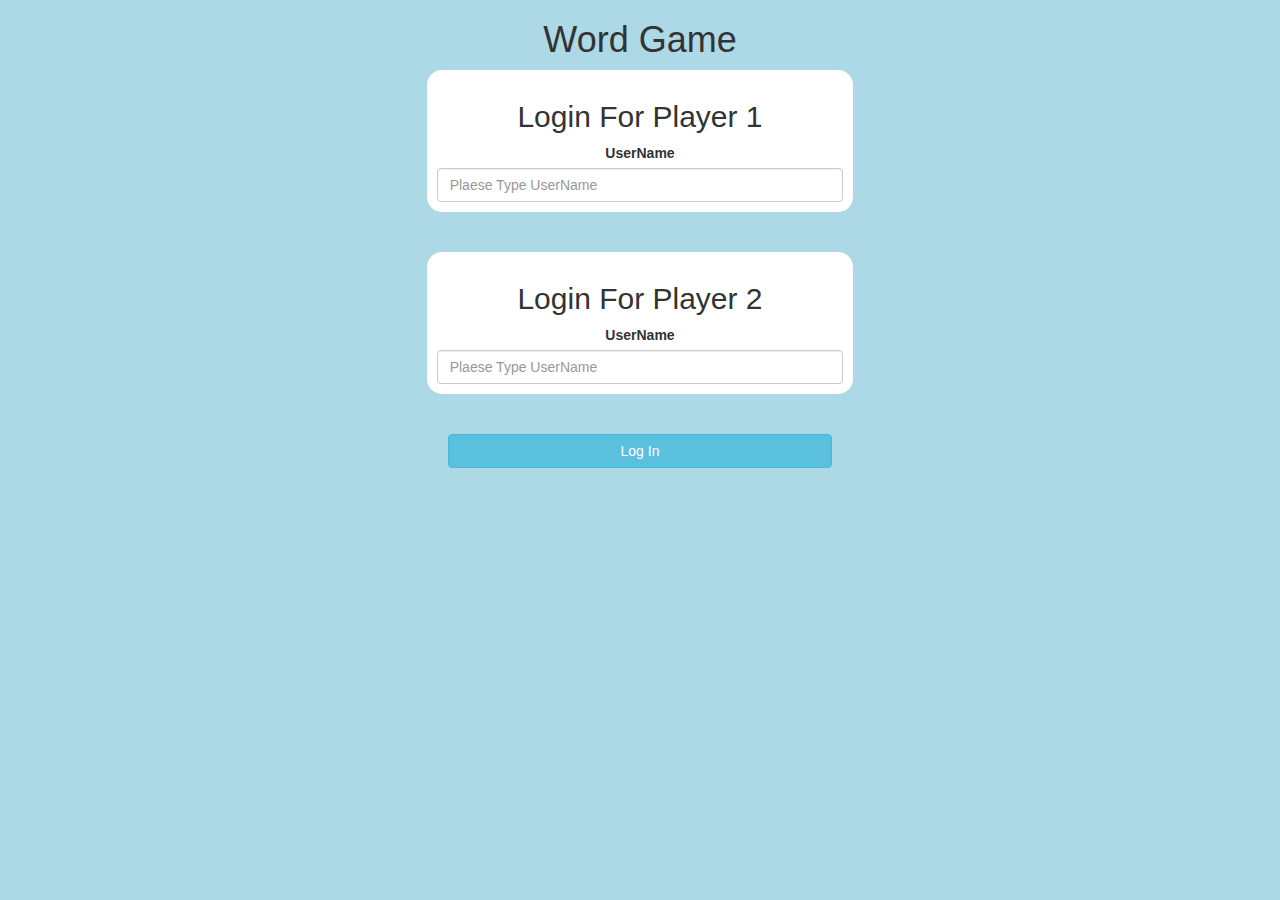
<file: index.html>
<!DOCTYPE html>
<html>
<head>
	<title>Guess The Word</title>

<meta name="viewport" content="width=device-width, initial-scale=1">
<link rel="stylesheet" href="https://maxcdn.bootstrapcdn.com/bootstrap/3.4.0/css/bootstrap.min.css">
<script src="https://ajax.googleapis.com/ajax/libs/jquery/3.4.1/jquery.min.js"></script>
<script src="https://maxcdn.bootstrapcdn.com/bootstrap/3.4.0/js/bootstrap.min.js"></script>

<link rel="stylesheet" type="text/css" href="game.css">

<script src="game_login.js"></script>
</head>
<body>
<center>
	<h1>Word Game</h1>
	<div class="col-lg-4 col-md-4 col-sm-6 col-xs-11 logindiv">
		<h2>
			Login For Player 1 
		</h2><label>
			UserName
		</label>
		<input type="text"class="form-control" placeholder="Plaese Type UserName"id="player1_name">
	</div>
	<br> <br>
	<div class="col-lg-4 col-md-4 col-sm-6 col-xs-11 logindiv">
		<h2>
			Login For Player 2 
		</h2><label>
			UserName
		</label>
		<input type="text"class="form-control" placeholder="Plaese Type UserName"id="player2_name">
	</div><br> <br>
	<button type="button"class="btn btn-info" onclick="adduser()" style="width: 30%;">Log In </button>
</center>
</body>
</html>
</file>
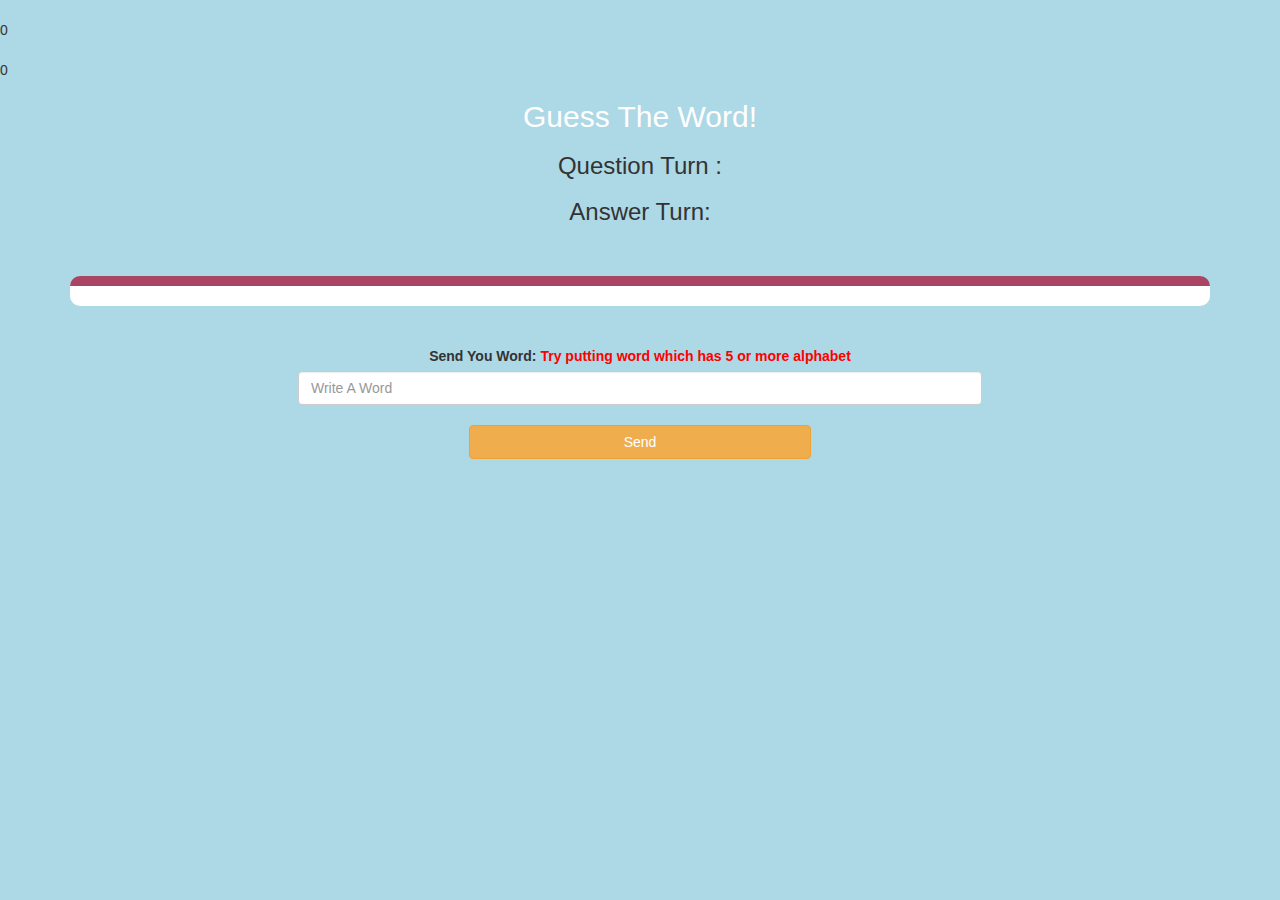
<file: game_page.html>
<!DOCTYPE html>
<html>
<head>
	<title>Guess The Word</title>

<meta name="viewport" content="width=device-width, initial-scale=1">
<link rel="stylesheet" href="https://maxcdn.bootstrapcdn.com/bootstrap/3.4.0/css/bootstrap.min.css">
<script src="https://ajax.googleapis.com/ajax/libs/jquery/3.4.1/jquery.min.js"></script>
<script src="https://maxcdn.bootstrapcdn.com/bootstrap/3.4.0/js/bootstrap.min.js"></script>

<link rel="stylesheet" type="text/css" href="game.css">
</head>
<body>
<h2 id="player_1name"></h2><span id="player_1score"></span>
<h2 id="player_2name"></h2><span id="player_2score"></span>
<div class="container">
	<center>
		<h2 style="color: white;">Guess The Word!</h2>
        <h3 >Question Turn : <span id="Question_Turn"></span></h3>
        <h3 >Answer Turn: <span id="Answer_Turn"></span></h3>
        
		<br>
		<br>
        <div id="output"></div>
<br> <br>
		<label>Send You Word: <b style="color: red">Try putting word which has 5 or more alphabet</b></label>
		<br>
        <input type="text"id="word"class="form-control" placeholder="Write A Word ">
        <br>
        <input type="button" id="send" class="btn btn-warning"value="Send"onclick="send()" style="width: 30%;">

	</center>
</div>

<script src="game_page.js"></script>
</body>
</html>
</file>
<file: game.css>
body
{
	background: lightblue;
}

	.logindiv1 , .logindiv
	{
		background: white;
		padding: 10px;
		float: none;
		border-radius: 15px;
	}


#player1_name , #player2_name
{
	display: inline-block;
}
#word
{
	width: 60%;
}
#word_display
{
	letter-spacing: 5px;
}
#output
{
background: white;
border-radius: 10px;
border-top: 10px solid #AA4465;
padding: 10px;
float: none;
text-align: left;
}
</file>
